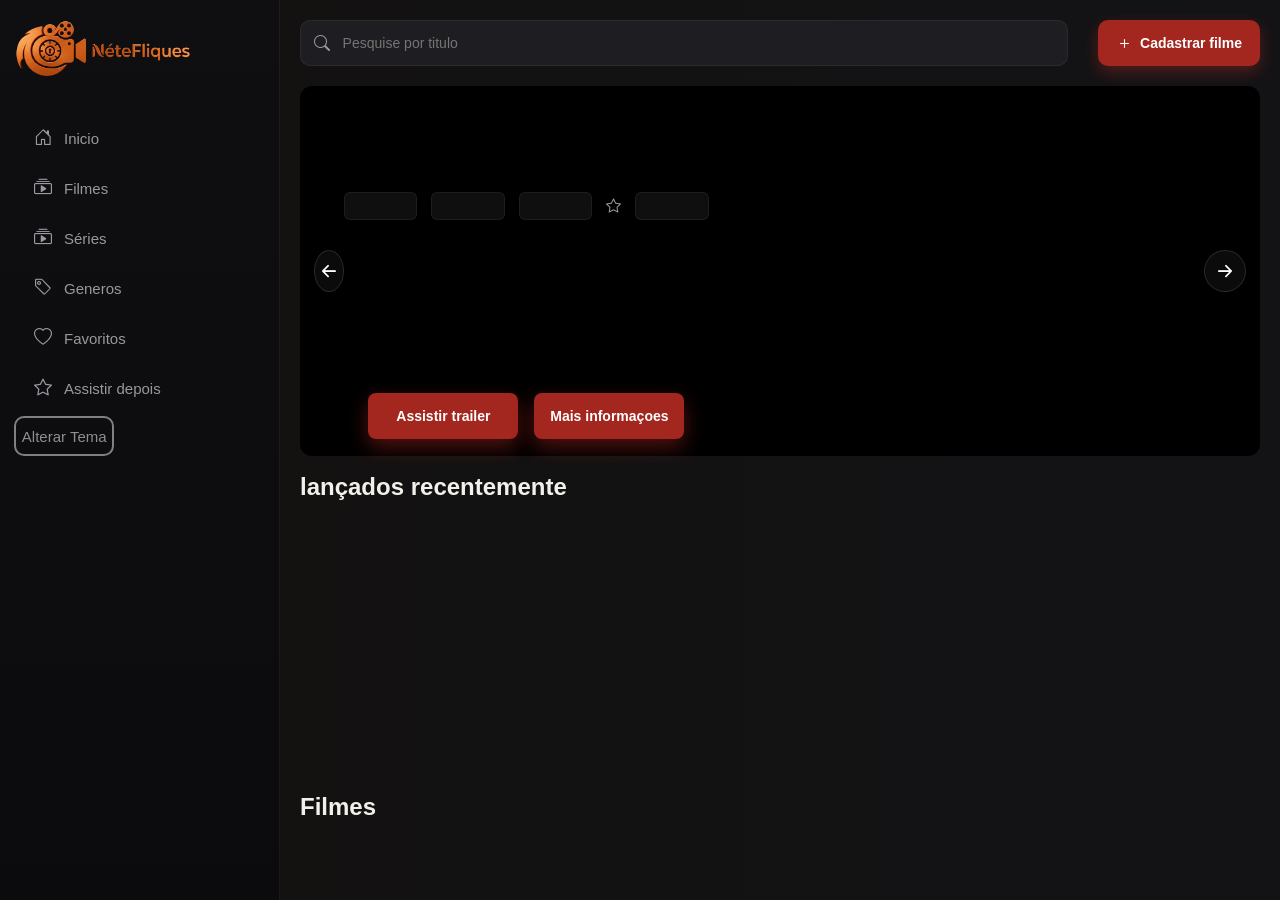
<file: index.html>
<!DOCTYPE html>
<html lang="en">

<head>
    <meta charset="UTF-8">
    <link rel="icon" type="image/x-icon" href="Imagens/logo.png">
    <link rel="stylesheet" href="style.css">
    <link rel="stylesheet" href="https://cdn.jsdelivr.net/npm/bootstrap-icons@1.11.3/font/bootstrap-icons.min.css">
    <link rel="" href="">
    <meta name="viewport" content="width=device-width, initial-scale=1.0">
    <title>NéteFliques</title>
</head>

<body>
    <aside class="menu">
        <picture><img src="Imagens/logo-header.png" alt="logo do site"></picture>
        <div><i class="bi bi-house-door"></i><button id="fonte-tudo">Inicio</button></div>
        <div><i class="bi bi-collection-play"></i><button id="fonte-filmes">Filmes</button></div>
        <div><i class="bi bi-collection-play"></i><button id="fonte-series">Séries</button></div>
        <div><i class="bi bi-tag"></i><button id="fonte-generos">Generos</button></div>
        <div><i class="bi bi-heart"></i><button>Favoritos</button></div>
        <div><i class="bi bi-star"></i><button>Assistir depois</button></div>
        <button id="tema">Alterar Tema</button>
    </aside>

    <main class="main">
        <header>
            <div class="barraPesquisa"><i class="bi bi-search"></i>
                <input id="pesquisa" type="text" name="pesquisa" placeholder="Pesquise por titulo">
            </div>
            <div class="botao-cadastrar">
                <i class="bi bi-plus"></i> <a href="/NeteFliques/Front/cadastro.html">Cadastrar filme</a>
            </div>
        </header>
        <article id="carrosel">
            <i id="btn-esquerda" class="btn-left bi bi-arrow-left-short"></i>
            <div class="informacoes">
                <div class="titulo">
                </div>
                <div class="ano">
                </div>
                <div class="descricao">
                </div>
                <div class="btns">            
                </div>
                <div class="modal-container">
                    <div class="modal-conteudo">
                        <span id="btnFechar"></span>
                        <div class="video">
                            <iframe id="iframeVideo" src="" allow=" autoplay" allowfullscreen>
                            </iframe>
                        </div>
                    </div>
                </div>
            </div>
            <div class="carrosel"><i id="btn-direita" class="bi bi-arrow-right-short"></i></div>
        </article>
        <section>
            <div class="inicio">
                <h2>lançados recentemente</h3>
            </div>
            <div class="container-cards">
            </div>
        </section>
        <section>
            <div class="inicio">
                <h2>Filmes</h3>
            </div>
            <div class="container-cards-filmes">
            </div>
        </section>
        <section>
            <div class="inicio">
                <h2>Series</h3>
            </div>
            <div class="container-cards-series">
            </div>
        </section>
        <section>
            <div class="inicio">
                <h2>Filtrar Por Genero</h3>
                    <select name="genero" id="genero">
                        <option value="acao">Ação</option>
                        <option value="aventura">Aventura</option>
                        <option value="comedia">Comédia</option>
                        <option value="drama">Drama</option>
                        <option value="ficcao-cientifica">Ficção Científica</option>
                        <option value="fantasia">Fantasia</option>
                        <option value="terror">Terror</option>
                        <option value="suspense">Suspense</option>
                        <option value="romance">Romance</option>
                        <option value="animacao">Animação</option>
                        <option value="documentario">Documentário</option>
                        <option value="policial">Policial / Crime</option>
                        <option value="misterio">Mistério</option>
                    </select>
            </div>
            <div class="container-cards-genero">
            </div>
        </section>
        <section>
            <div class="inicio">
                <h2>Resultado...</h3>
            </div>
            <div class="container-cards-titulo">
            </div>
        </section>
       
    </main>
    <script src="index.js"></script>
</body>

</html>
</file>
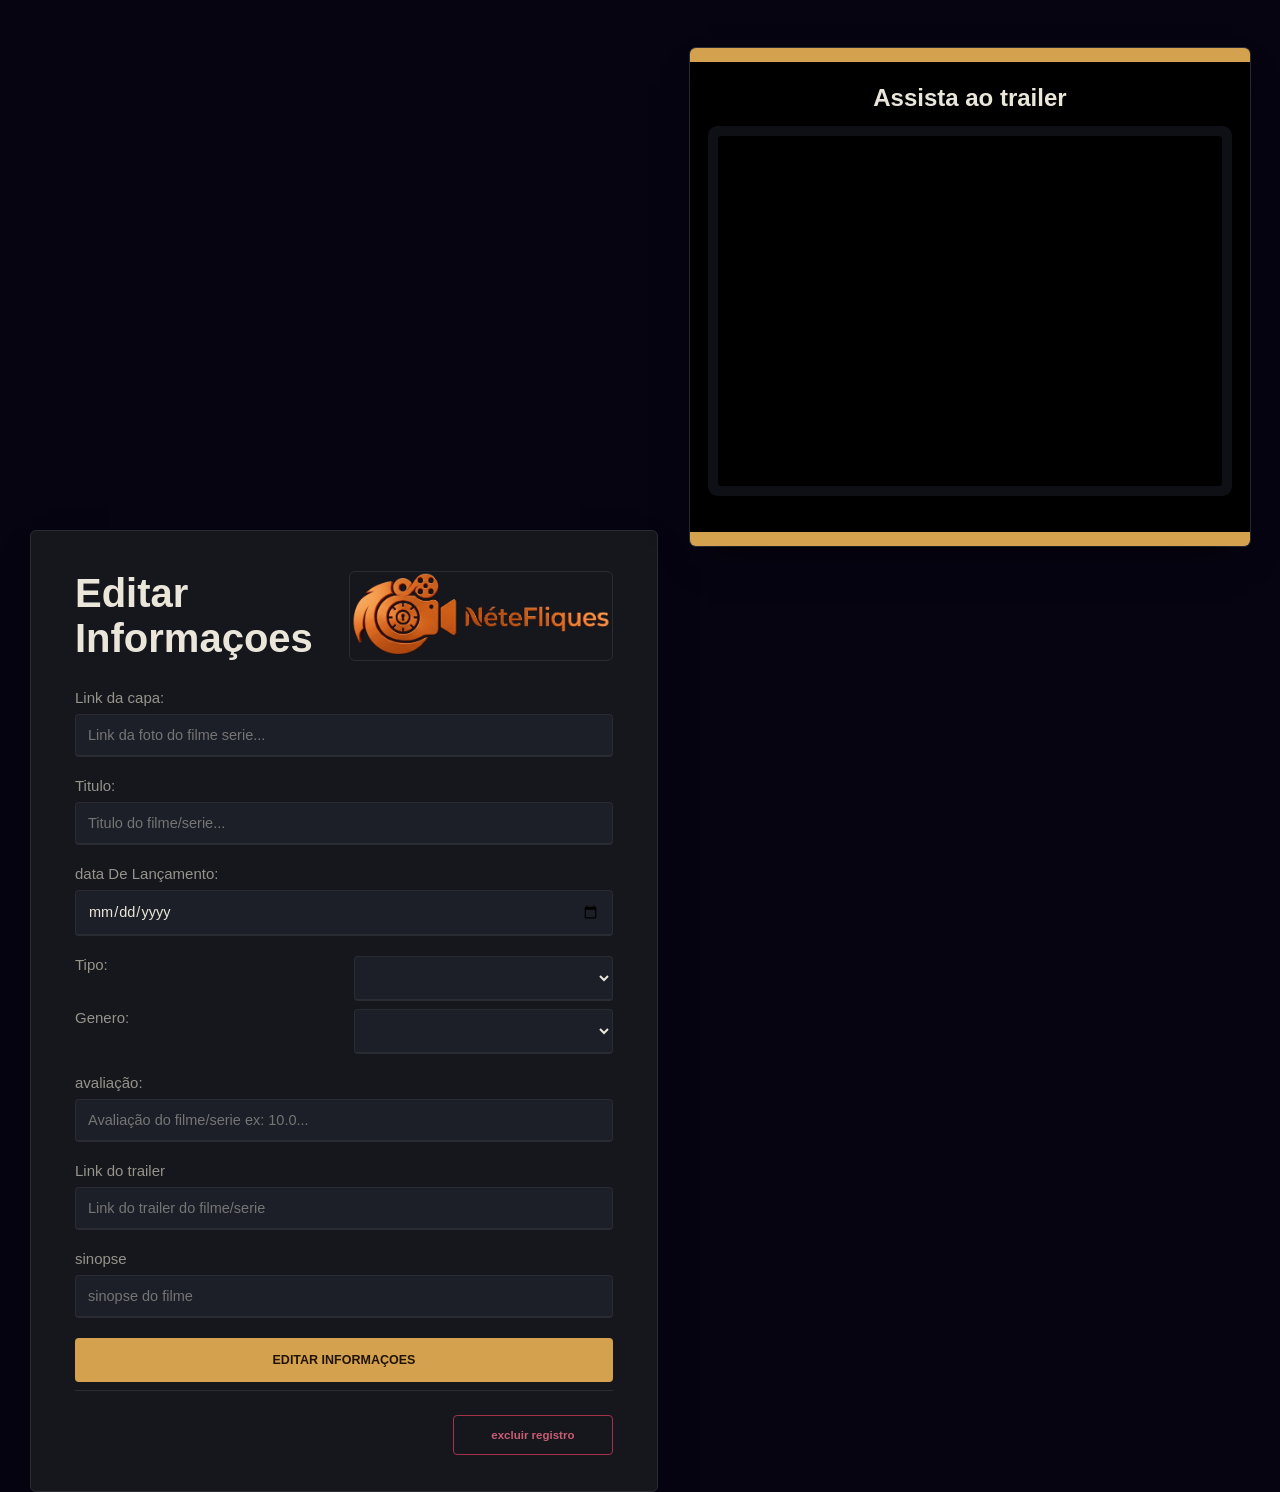
<file: Front/atualizar.html>
<!doctype html>
<html lang="en">
  <head>
    <meta charset="UTF-8" />
    <meta name="viewport" content="width=device-width, initial-scale=1.0" />
    <link rel="stylesheet" href="atualizar.css">
    <title>Atualização</title>
  </head>
  <body>
    <div class="card-trailer">
      <h2>Assista ao trailer</h2>
      <iframe id="trailer" src="" frameborder="0"></iframe>
    </div>
    <div class="card-edição">
      <div class="titulos">
    <h2 id="tituloh2">Editar Informaçoes</h2>
    <img src="../Imagens/logo-header.png" alt="">
    </div>
    <form action="../Back/atualizar.php" method="post" id="formAtualizar">
      <input type="hidden" name="id" id="idAtualizar" />

      <div class="campoEdicao">
        <label>Link da capa:</label>
        <input
          id="capa"
          type="text "
          name="capa"
          placeholder="Link da foto do filme serie..."
        />
      </div>
      <div class="campoEdicao">
        <label>Titulo:</label>
        <input
          id="titulo"
          type="text"
          name="titulo"
          placeholder="Titulo do filme/serie..."
        />
      </div>
      <div class="campoEdicao">
        <label>data De Lançamento:</label>
        <input
          id="dataLancamento"
          type="date"
          name="dataLancamento"
          placeholder="data De Lançamento do filme/serie..."
        />
      </div>
      <div class="campoEdicao selects">
        <label>Tipo:</label>
        <select name="tipo" id="tipo">
          <option value="filme">Filme</option>
          <option value="serie">Serie</option>
        </select>
        <label>Genero:</label>
        <select name="genero" id="genero">
          <option value="acao">Ação</option>
          <option value="aventura">Aventura</option>
          <option value="comedia">Comédia</option>
          <option value="drama">Drama</option>
          <option value="ficcao-cientifica">Ficção Científica</option>
          <option value="fantasia">Fantasia</option>
          <option value="terror">Terror</option>
          <option value="suspense">Suspense</option>
          <option value="romance">Romance</option>
          <option value="animacao">Animação</option>
          <option value="documentario">Documentário</option>
          <option value="policial">Policial / Crime</option>
          <option value="misterio">Mistério</option>
        </select>
      </div>
      <div class="campoEdicao">
        <label>avaliação:</label>
        <input
          id="avaliacao"
          type="number"
          name="avaliacao"
          placeholder="Avaliação do filme/serie ex: 10.0..."
        />
      </div>
      <div class="campoEdicao">
        <label>Link do trailer</label>
        <input
          id="trailerc"
          type="text"
          name="trailer"
          placeholder="Link do trailer do filme/serie"
        />
      </div>
      <div class="campoEdicao">
        <label>sinopse</label>
        <input
          id="sinopse"
          type="text"
          name="sinopse"
          placeholder="sinopse do filme"
        />
      </div>
      <div class="Editar">
        <button id="editar" type="submit">EDITAR INFORMAÇOES</button>
      </div>
    </form>
    <form id="form-delete" method="POST" action="../Back/deletar.php">
      <input type="hidden" name="id" id="campo-id" />
      <button id="deletar" type="submit">excluir registro</button>
    </form>
    </div>
    <script src="atualizar.js"></script>
  </body>
</html>
</file>
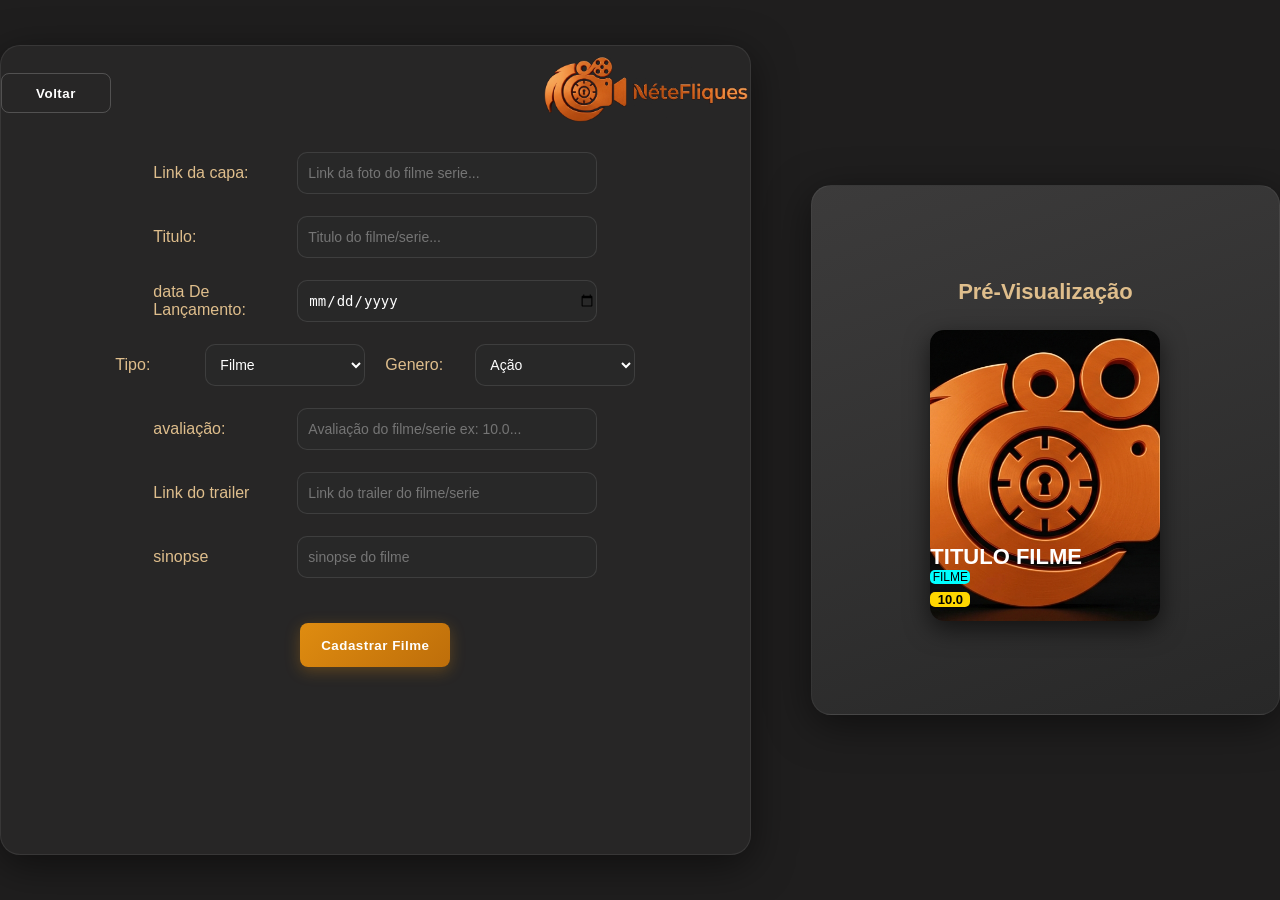
<file: Front/cadastro.html>
<!doctype html>
<html lang="en">
  <head>
    <meta charset="UTF-8" />
    <link rel="stylesheet" href="cadastro.css" />
    <link rel="icon" type="image/x-icon" href="../logo.png" />
    <meta name="viewport" content="width=device-width, initial-scale=1.0" />
    <title>Cadastro</title>
  </head>
  <body>
    
      <form class="formulario" id="cadastro" action="../Back/cadastro.php" method="post">
        <div class="topo"><button id="voltar">Voltar</button>
          <picture><img src="..//Imagens/logo-header.png" alt="logo do site" /></picture>
        </div>
        <div class="campo">
          <label>Link da capa:</label>
          <input id="capa"
            type="text "
            name="capa"
            placeholder="Link da foto do filme serie..."
          />
        </div>
        <div class="campo">
          <label>Titulo:</label>
          <input id="titulo"
            type="text"
            name="titulo"
            placeholder="Titulo do filme/serie..."
          />
        </div>
        <div class="campo">
          <label>data De Lançamento:</label>
          <input id="data"
            type="date"
            name="dataLancamento"
            placeholder="data De Lançamento do filme/serie..."
          />
        </div>
        <div class="campo selects">
          <label>Tipo:</label>
          <select name="tipo"  id="tipo"  >
            <option value="filme">Filme</option>
            <option value="serie">Serie</option>
          </select>
          <label>Genero:</label>
          <select name="genero" id="genero" >
            <option value="acao">Ação</option>
            <option value="aventura">Aventura</option>
           <option value="comedia">Comédia</option>
           <option value="drama">Drama</option>
           <option value="ficcao-cientifica">Ficção Científica</option>
            <option value="fantasia">Fantasia</option>
            <option value="terror">Terror</option>
            <option value="suspense">Suspense</option>
            <option value="romance">Romance</option>
            <option value="animacao">Animação</option>
            <option value="documentario">Documentário</option>
            <option value="policial">Policial / Crime</option>
            <option value="misterio">Mistério</option>
          </select>
        </div >
        <div class="campo">
          <label>avaliação:</label>
          <input id="avaliacao"
            type="number"
            name="avaliacao"
            placeholder="Avaliação do filme/serie ex: 10.0..."
            step="0.1"
            min="0.0" 
            max="10.0"
          />
        </div>
         <div class="campo">
          <label>Link do trailer</label>
          <input id="trailer" type="text" name="trailer" placeholder="Link do trailer do filme/serie" />
        </div>
        <div class="campo">
          <label>sinopse</label>
          <input id="sinopse" type="text" name="sinopse" placeholder="sinopse do filme" />
        </div>
        <div class="btnCadastrar">
        <button id="cadastrar" type="submit">Cadastrar Filme</button>
        </div>
      </form>
    </div>
    <div class="visualizacao">
      <h1>Pré-Visualização</h1>
      <div class="card">
        <div class="nome">TITULO FILME</div>
        <div class="categoria">FILME</div>
        <div class="avaliacao">10.0</div>
      </div>
  <script src="cadastro.js"></script>
  </body>
</html>
</file>
<file: style.css>
*{
    margin: 0;
    border: 0;
    padding: 0;
    box-sizing: border-box;
    text-decoration: none;
    font-family: 'Inter', Arial, Helvetica, sans-serif;
    scrollbar-width: thin;
    scrollbar-color: #cc8f2c transparent;
}

::-webkit-scrollbar{
    height: 8px;
    width: 8px;
}
::-webkit-scrollbar-track{
    background: transparent;
}
::-webkit-scrollbar-thumb{
    background: rgba(255,178,56,0.35);
    border-radius: 10px;
}
::-webkit-scrollbar-thumb:hover{
    background: rgba(255,178,56,0.6);
}

body{
    height: 100vh;
    width: 100vw;
    display: grid;
    grid-template-columns: 280px 1fr;
    grid-template-rows: 1fr;
    background-color:#0b0b0d;
}

/*aside*/
.menu{
    background: linear-gradient(180deg, #0f0f12 0%, #0b0b0d 100%);
    border-right: 1px solid  rgba(255,255,255,0.06);
    padding: 20px 14px;
    display: grid;
    justify-items: stretch;
    align-content: start;
    grid-template-rows: 90px repeat(6, 44px) 40px repeat(9, 30px);
    grid-template-columns: 1fr;
    gap: 6px;
    font-size: 18px;
    overflow: auto;
}

.menu div{
    color:  #9a9aa2;
    width: 100%;
    border-radius: 8px;
    display: flex;
    align-items: center;  
    gap: 12px;
     padding-left: 20px;
}
.menu div i{
    font-size: 18px;
    width: 20px;
    text-align: center;
    color: #9a9aa2;
    transition: color 0.2s ease;
}
.menu button{
    color: #999999;
    width: 100%;
    height: 100%;
    background-color: transparent;
    display: flex;
    align-items: center;
    justify-content: start;
    font-size: 15px;
}
.menu h3{
    color: rgb(107, 106, 106);  
    font-size: 12px;
   
}
#genero-cor{
    color: rgb(179, 179, 179);
}
#genero-cor:hover{
    color: rgb(235, 235, 235);
}
.menu div:hover{
    background-color: rgba(255,178,56,0.1);
    color:  #f2f0ea;
}
.menu div:hover i,
.menu div:hover button{
    color: #ffb238;
}
.menu img{
    height: 60px;
    justify-self: center;
}

/*main*/
.main{
    background: linear-gradient(90deg,rgba(58, 49, 35, 0.17) 0%, rgba(19, 19, 22, 1) 100%);
    display: flex;
    flex-direction: column;
    overflow-y: auto;
}

/*header*/
header{
    height: 46px;
    margin: 20px;
    display: flex;
    align-items: center;
    color: #ffb238;
    justify-content: space-between;
    flex-shrink: 0;
    gap: 16px;
}
header input{
    height: 100%;
    width: 100%;
    background-color: transparent;
    color:  #f2f0ea;
    font-size: 14px;
}

header i{
    display: flex;
    justify-content: center;
    align-items: center;
    height: 100%;
    width: 44px;
    color: #9a9aa2;
}
.barraPesquisa{
    display: flex;
    height: 100%;
    width: 80%;
    background-color: #1e1e22;
    border: 1px solid  rgba(255,255,255,0.06);
    border-radius: 10px;
}

.botao-cadastrar{
    display: flex;
    background-color: #a3271f;
    height: 100%;
    border-radius: 10px;
    align-items: center;
    justify-content: center;
    padding: 0 18px;
    gap: 6px;
    box-shadow: 0 6px 16px rgba(229,52,42,0.3);
}
.botao-cadastrar i{
    color: white;
    width: auto;
    font-size: 18px;
}
header a{
    color: white;
    font-weight: 700;
    font-size: 14px;
    height: 100%;
    display: flex;
    align-items: center;
    justify-content: center;
}

/*baner*/
article{
    background-color: #000;
    height: 420px;
   margin-left: 20px;
   margin-right: 20px;
    border-radius: 12px;
    display: flex;
    justify-content: space-between;
}

.informacoes{
    width: 38%;
    height: 100%;
    color:  #f2f0ea;
    font-size: 25px;
    display: flex;
    flex-direction: column;
    justify-content: center;
}
.titulo{
   
    font-size: 46px;
    display: flex;
    align-items: center;
    justify-content: center;
    text-align: center;
    height: auto;
    min-height: 100px;
}
.ano{
    height: 40px;
    display: flex;
    align-items: center;
    justify-content: center;
    gap: 14px;
    font-size: 15px;
    color: #9a9aa2;

}
.descricao{
    height: 150px;
    width: 100%;
    font-size: 20px;
    color:  #9a9aa2;
   padding-top: 20px;
    text-align: center;
    overflow: auto;
}
.btns{
    height: 80px;
    width: 100%;
    display: flex;
    align-items: center;
    justify-content: center;
    gap: 16px;
}
.btns button{
    color: white;
    font-weight: 700;
    font-size: 14px;
    background-color: #a3271f;
    border-radius: 8px;
    height: 46px;
    width: 150px;
    box-shadow: 0 8px 20px rgba(229,52,42,0.35);
}

.btn-left, .carrosel i{
    height: 42px;
    width: 42px;
    display: flex;
    justify-content: center;
    align-items: center;
    color: white;
    font-size: 28px;
    background-color: rgba(20,20,22,0.55);
    border: 1px solid rgba(255,255,255,0.12);
    border-radius: 50%;
    transition: background-color 0.2s linear;
}
.btn-left{
    align-self: center;
    margin-left: 14px;
}
.btn-left:hover, .carrosel i:hover{
    background-color: rgba(255,178,56,0.85);
    color: #1a1a1a;
    
}
.carrosel{
    height: 100%;
    width: 85%;
    display: flex;
    align-items: center;
    justify-content: end;
    padding-right: 14px;
    background-position: center;
    background-size: cover;
    transition: all 0.5s linear;
}
.ano p{
    background-color: rgba(255,255,255,0.06);
    border: 1px solid  rgba(255,255,255,0.06);
    border-radius: 6px;
    height: 28px;
    display: flex;
    justify-content: center;
    align-items: center;
   width: 80px;
}

.modal-container {
  display: none;
  position: fixed;
  top: 0;
  left: 0;
  width: 100%;
  height: 100%;
  background-color: rgba(0, 0, 0, 0.9);
  justify-content: center;
  align-items: center;
  z-index: 99999;
}

.modal-conteudo {
  width: 90%;
  max-width: 860px;
  background: #000;
  border-radius: 10px;
  border: 1px solid rgba(255,255,255,0.08);

}



.video {
  position: relative;
  padding-bottom: 56.25%;
}

.video iframe {
  position: absolute;
  top: 0;
  left: 0;
  width: 100%;
  height: 100%;
}

/*cards*/
section{
    height: 320px;
    padding-top: 6px;
}
.inicio{
    color:  #f2f0ea;
    height: 50px;
    display: flex;
    align-items: center;
    margin-left: 20px;
    gap: 14px;
}

.inicio select{
    height: 30px;
    border-radius: 6px;
    background-color: #1e1e22;
    border: 1px solid  rgba(73, 71, 71, 0.06);
    color:  #f2f0ea;
    
}


.container-cards,.container-cards-filmes, .container-cards-series, .container-cards-genero,.container-cards-titulo{
    height: 280px;
    display: flex;
    align-items: center;
    padding: 10px;
    overflow-x: auto;
    gap: 14px;
}

.card{
    height: 100%;
    width: 220px;
    display: flex;
    flex-direction: column;
    justify-content: end;
    color: white;
    border-radius: 12px;
    background-position: center;
    background-size: cover;
    transition: all 0.2s linear;


}
form{
     height: 100%;
    width: 220px;  
     transition: all 0.2s linear;
}
form:hover{
      width: 260px;
    height: 270px;
}
.card:hover{
    width: 260px;
    height: 270px;
}
.nome{
    font-weight: bolder;
    margin-left: 10px;
    font-size: 20px;
    max-height: 70px;
    overflow: auto;
    scrollbar-width: none;
}

.categoria{
    background-color: #ffb238;
    display: flex;
    align-items: center;
    justify-content: center;
    color: #1a1204;
    font-size: 14px;
    height: 20px;
    border-radius: 5px;   
    margin: 0 12px;
    width: 40px;
}
.avaliacao{
    color: #1a1204;
    font-size: 12px;
    border-radius: 5px;
    max-width: 40px;
    margin: 6px 12px 10px;
    display: flex;
    align-items: center;
    flex-direction: row-reverse;
    justify-content: center;
    background-color: #ffd84d;
    gap: 3px;
    
}
#tema{
    background-color:transparent;
    color: rgb(146, 141, 141);
    border-radius: 10px;
    border: 2px solid gray;
    width: 40%;
    display: flex;
    justify-content: center;
}

/* coisas do tema claro */
body.tema-claro{
    background-color: #f2f0ea;
}
body.tema-claro #tema{
    border: 2px solid rgb(59, 59, 59);
    color: rgb(56, 55, 55);
}
body.tema-claro .menu{
    background:  #ffffff ;
   
}

body.tema-claro .main{
    background: linear-gradient(90deg, rgba(255,178,56,0.08) 0%, #f2f0ea 100%);
}

body.tema-claro header{
    color: #a3271f;
}
body.tema-claro header input{
    color: #1a1204;

}

body.tema-claro .barraPesquisa{
    background-color: #ffffff;

}

body.tema-claro article{
    background-color: #ffffff;



}
body.tema-claro .informacoes{
    color: #1a1204;
    
}
body.tema-claro .ano{
    color: #6b6b6b;
}
body.tema-claro .ano p{
    background-color: rgba(0,0,0,0.05);
    border: 1px solid rgba(0,0,0,0.08);
}
body.tema-claro .descricao{
    color: #4a4a52;
}

body.tema-claro .btn-left,
body.tema-claro .carrosel i{
    background-color: rgba(255,255,255,0.7);
    color: #1a1204;
}

body.tema-claro .inicio{
    color: #1a1204;
}
body.tema-claro .inicio select{
    background-color: #ffffff;
    color: #1a1204;

}

/*resposividade*/

@media (max-width: 1000px) {
  
   body{
    grid-template-columns: 80px 1fr;
    grid-template-rows: 1fr;
}

/*aside*/
.menu{
    padding: 5px;
}

.menu div{
    width: 70px;
    gap: 3px;
     padding-left: 2px;
}
.menu div i{
    font-size: 14px;
    width: 20px;
}
.menu button{
    font-size: 13px;
}







article{
    height: 200px;
   margin-left: 5px;
   margin-right: 5px;
   width: 100%;
}
.informacoes{
    width: 50%;
    height: 100%;
}
.titulo{
    font-size: 20px;
    height: 60px;
    min-height: 60px;
}
.ano{
    height: 30px;
    gap: 5px;
    font-size: 10px;


}
.descricao{
    height: 180px;
    font-size: 13px;
    color:  #9a9aa2;
   padding-top: 5px;
  
}
.btns{
    height: 70px;
}
.btns button{
    font-size: 10px;
    border-radius: 4px;
    height: 25px;
    width: 70px;
}

.btn-left, .carrosel i{
  display: none;
}

.ano p{
    border-radius: 4px;
    height: 20px;
}




section{
    height: 200px;
    padding-top: 6px;
}
.inicio{
    height: 20px;
    margin-left: 20px;
    font-size: 13px;
}

.inicio select{
    height: 20px;
}


.container-cards,.container-cards-filmes, .container-cards-series, .container-cards-genero,.container-cards-titulo{
    height: 180px;
}

.card{
    height: 100%;
    width: 150px;
}
form{
     height: 100%;
    width: 100%;  
}
form:hover{
      width: 150px;
    height: 180px;
}
.card:hover{
    width:150px;
    height: 180px;
}
.nome{
    font-size: 15px;


}

.categoria{
    font-size: 12px;
    height: 17px; 
    width: 30px;
}
.avaliacao{
    font-size: 11px;
    border-radius: 3px;
    
}
}
</file>
<file: Front/atualizar.css>
* {
   margin: 0;
   border: 0;
   padding: 0;
  box-sizing: border-box;
  font-family: sans-serif;
}

body {
  min-height: 100vh;
  width: 100vw;
  background-color: rgb(6, 4, 17);
  color: #eae6da;
  display: grid;
  grid-template-columns: 1fr 1fr;
  grid-template-rows: 1fr;
  gap: 32px;
  align-items: start;
  padding-left: 30px ;
  padding-right: 30px ;
}

.card-edição {
  align-self: stretch;
  grid-column: 1;
  background-color: #15171d;
  border: 1px solid #2a2c34;
  border-radius: 6px;
  padding: 40px 44px 36px;
  box-shadow: 0 18px 40px -18px rgba(0, 0, 0, 0.65);

}

.card-edição img {

  width: 300px;
  height: 90px;
  border: 1px solid #2a2c34;
  border-radius: 6px;
}

#tituloh2 {
  font-size: 40px;
  color: #eae6da;
}

.card-edição form#formAtualizar {
  margin-top: 28px;
  display: grid;
  gap: 20px;
}

.campoEdicao {
  display: flex;
  flex-direction: column;
  gap: 8px;
}

.campoEdicao label {
  font-size: 15px;
  color: #96938a;
}

.campoEdicao input,
.campoEdicao select {
  background: #1c1f27;
  border: 1px solid #2a2c34;
  border-bottom: 2px solid #2a2c34;
  border-radius: 4px;
  padding: 12px;
  font-size: 14.5px;
  color: #eae6da;

}

.campoEdicao input:hover,
.campoEdicao select:hover {
  border-color: #3a3d48;
}

.titulos{
  width: 100%;
  display: flex;
}

.campoEdicao.selects {
  flex-direction: row;
  gap: 20px;
}

.campoEdicao.selects {
  display: grid;
  grid-template-columns: 1fr 1fr;
  align-items: start;
   row-gap: 8px;

}


#editar {
  width: 100%;
  background-color: #d4a24e;
  color: #211405;
  border-radius: 4px;
  padding: 15px;
  font-weight: bolder;
  font-size: 12.5px;
}

#editar:hover {
  background: #e8c07f;
}

#form-delete {
  margin-top: 8px;
  padding-top: 24px;
  border-top: 1px solid #2a2c34;
  display: flex;
  justify-content:end;
}

#deletar {
  background: transparent;
  color: #c85d73;
  border: 1px solid #a3324a;
  border-radius: 4px;
  padding: 13px;
  font-size: 11.5px;
  width: 160px;
  font-weight: bolder;
}

#deletar:hover {
  background-color: #a3324a;
  color: #eae6da;
}




.card-trailer {
  grid-column: 2;
  position: sticky;
  top: 48px;
  background: #05060a;
  border-radius: 6px;
  padding: 22px 0;
  box-shadow: 0 18px 40px -18px rgba(0, 0, 0, 0.65), 0 0 0 1px #2a2c34;
}

#trailer {
  width: 90%;
  margin:24px;
  height: 350px;
  border-radius: 3px;
  box-shadow: 0 0 0 10px #0f1015;
}

.card-trailer {
  border-top: 14px solid #d4a24e;
  border-bottom: 14px solid #d4a24e;
  background-color: black;
  display: flex;
  flex-direction: column;
  align-items: center;
  justify-content: center;
}
@media (max-width: 1000px) {
  body {
    grid-template-columns: 1fr;
    grid-template-rows: auto auto;
    padding-left: 20px;
    padding-right: 20px;
    gap: 24px;
    height: 1500px;
  }

  .card-edição {
    grid-column: 1;
  
  }

  .card-edição img {
    width: 160px;
    max-width: 300px;
    height: auto;
  }

  #tituloh2 {
    font-size: 30px;
  }

  .campoEdicao.selects {
    grid-template-columns: 1fr;
  }

  .card-trailer {
    grid-column: 1;
  }

  #trailer {
    width: 100%;
    margin: 16px 0;
    height: 220px;
  }

 

  #deletar {
    width: 100%;
  }
}
</file>
<file: Front/cadastro.css>
* {
  margin: 0;
  padding: 0;
  border: 0;
  box-sizing: border-box;
}

body {
  height: 100vh;
  width: 100vw;
  color: white;
  display: flex;
  justify-content: center;
  align-items: center;
  gap: 60px;
  font-family: Arial, Helvetica, sans-serif;
  background: rgb(31, 30, 30);
}


.formulario {
  width: 800px;
  height: 90%;
  
  border-radius: 20px;
  display: flex;
  flex-direction: column;
  gap: 22px;
  background: rgba(255, 255, 255, 0.04);
  border: 1px solid rgba(255, 255, 255, 0.08);
  box-shadow: 0 10px 40px rgba(0, 0, 0, 0.5);
}

.topo {
  width: 100%;
  display: flex;
  align-items: center;
  justify-content: space-between;
  margin-top: 10px;
}

img {
  height: 70px;
}

label {
  width: 130px;
  color: rgb(223, 190, 140);
}

.selects label {
  width: 70px;
}

.campo {
  display: flex;
  align-items: center;
  justify-content: center;
  gap: 14px;
}

.selects {
  gap: 20px;
}

input,
select {
  height: 42px;
  width: 300px;
  padding-left: 10px;
  border-radius: 10px;
  background-color: rgb(40, 40, 40);
  color: white;
  border: 1px solid rgba(255, 255, 255, 0.1);
  transition: all 0.2s ease;
  font-size: 14px;
}

select {
  width: auto;
  min-width: 160px;
}


.btnCadastrar {
  width: 100%;
  height: 90px;
  display: flex;
  align-items: center;
  justify-content: center;
}

button {
  height: 44px;
  width: 150px;
  background: linear-gradient(135deg, rgb(223, 140, 16), rgb(190, 110, 10));
  border-radius: 8px;
  color: white;
  font-weight: bold;
  letter-spacing: 0.5px;
  transition: all 0.2s ease;
  box-shadow: 0 4px 15px rgba(223, 140, 16, 0.3);
}

button:hover {
  box-shadow: 0 6px 20px rgba(223, 140, 16, 0.5);
}

#voltar {
  width: 110px;
  height: 40px;
  background: transparent;
  border: 1px solid rgba(255, 255, 255, 0.2);
  box-shadow: none;
}

#voltar:hover {
  background: rgba(255, 255, 255, 0.08);

}


.visualizacao {
  width: 500px;
  height: 530px;
  background: linear-gradient(160deg, rgb(60, 59, 59), rgb(40, 40, 40));
  border-radius: 20px;
  display: flex;
  flex-direction: column;
  justify-content: center;
  align-items: center;
  gap: 25px;
  box-shadow: 0 10px 40px rgba(0, 0, 0, 0.5);
  border: 1px solid rgba(255, 255, 255, 0.06);
}

.visualizacao h1 {
  color: rgb(223, 190, 140);
  font-size: 22px;
}

.card {
  height: 55%;
  width: 230px;
  display: flex;
  flex-direction: column;
  justify-content: flex-end;
  color: white;
  border-radius: 14px;
  background-position: center;
  background-size: cover;
  background-image: url('../Imagens/logo.png');
  overflow: hidden;
  box-shadow: 0 8px 25px rgba(0, 0, 0, 0.6);
  transition: all 0.3s ease;
}


.card:hover {
  width: 250px;
  height: 300px;
  box-shadow: 0 12px 35px rgba(0, 0, 0, 0.7);
}

.nome {
  font-weight: bolder;
  font-size: 22px;
  width: auto;
  overflow: auto;
  scrollbar-width: none;
}

.categoria {
  background-color: aqua;
  display: flex;
  align-items: center;
  justify-content: center;
  color: black;
  border-radius: 5px;
  font-size: 12px;
  border: none;
  margin-bottom: 8px;
  width: 40px;
}

.avaliacao {
  color: black;
  border-radius: 5px;
  max-width: 40px;
  display: flex;
  align-items: center;
  justify-content: center;
  background-color: gold;
  font-weight: bold;
  font-size: 13px;
  border: none;
  margin-bottom: 14px;
}






@media (max-width: 1000px) {
  body {
    flex-direction: column;
    height: 1500px;
    min-height: 100vh;
    padding:0px;
    gap: 10px;
    width:100vw;
  }

  .formulario {
    width: 100%;
    max-width: 500px;
    height: auto;
    padding: 20px;
  }

  .visualizacao {
    width: 100%;
    max-width: 500px;
    height: 300px;
    padding: 10px;
  }

  .campo {
    flex-wrap: wrap;
  }

  label {
    width: 100%;
  }

  .selects label {
    width: 100%;
  }

  input,
  select {
    width: 100%;
  }

  select {
    width: 100%;
    min-width: unset;
  }

  .card {
    width: 200px;
    height: 250px;
  }

  .card:hover {
    width: 220px;
    height: 260px;
  }
}
</file>
